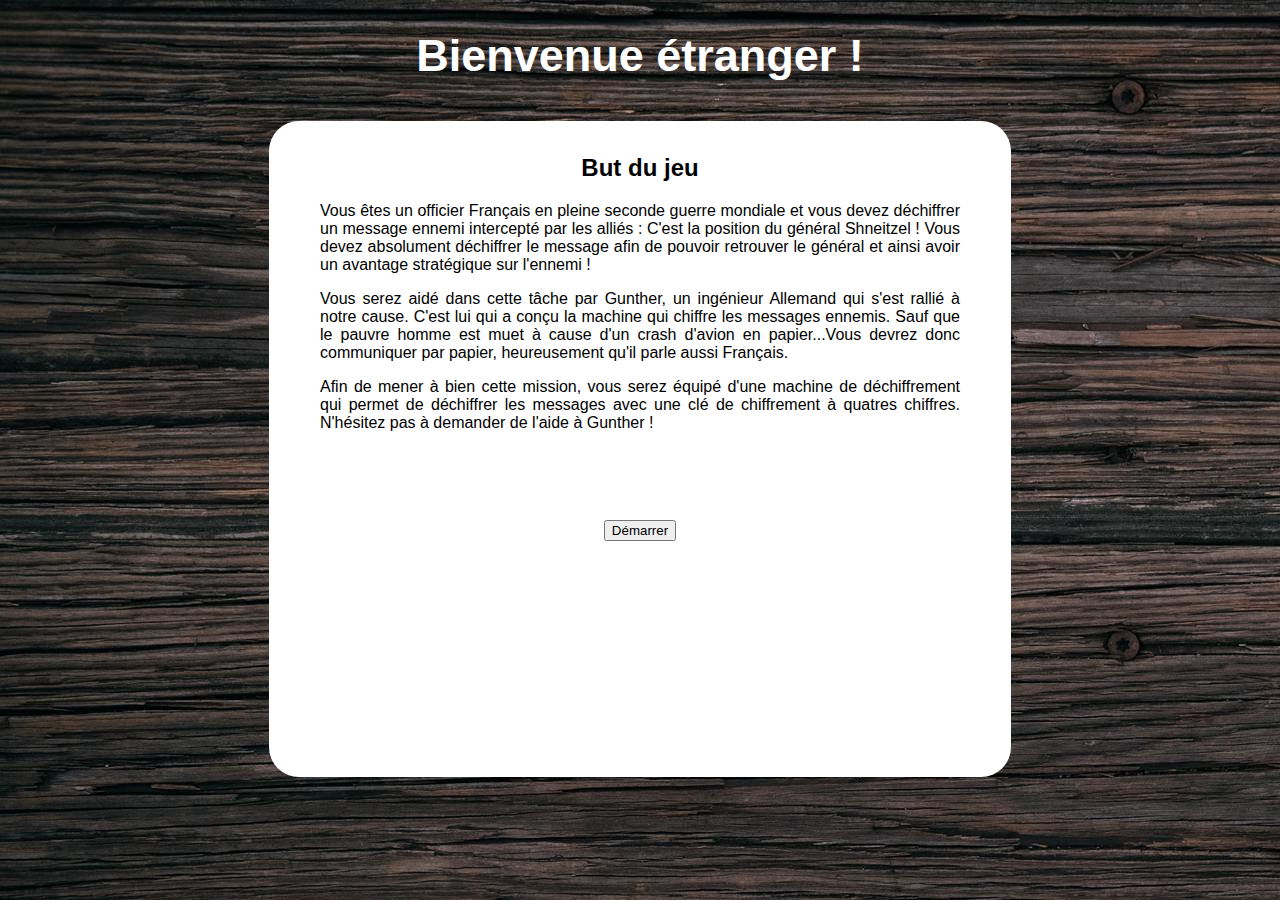
<file: index.html>
<!DOCTYPE html>
<html lang="fr">
<head>
    <title>Introdution</title>
    <meta charset="UTF-8">
    <link rel="icon" href="Médias/icone.ico">
    <link rel="stylesheet" href="CSS/intro.css">   
    <meta name="viewport" content="width=device-width, initial-scale=1.0">  
</head>
<body>
    <h1>Bienvenue étranger !</h1>
    <div id="contenu_page">
        <h2>But du jeu</h2>
        <p>
            Vous êtes un officier Français en pleine seconde guerre mondiale et vous devez déchiffrer un message
            ennemi intercepté par les alliés : C'est la position du général Shneitzel ! Vous devez absolument 
            déchiffrer le message afin de pouvoir retrouver le général et ainsi avoir un avantage stratégique sur l'ennemi !
        </p>
        <p>
            Vous serez aidé dans cette tâche par Gunther, un ingénieur Allemand qui s'est rallié à notre cause. C'est lui 
            qui a conçu la machine qui chiffre les messages ennemis. Sauf que le pauvre homme est muet à cause d'un crash
            d'avion en papier...Vous devrez donc communiquer par papier, heureusement qu'il parle aussi Français. 
        </p>
        <p>
            Afin de mener à bien cette mission, vous serez équipé d'une machine de déchiffrement qui permet de déchiffrer les
            messages avec une clé de chiffrement à quatres chiffres. N'hésitez pas à demander de l'aide à Gunther !
        </p>
        <div id="ConteneurBoutton">
            <button id="bouttonDémarrer">Démarrer</button>
        </div>
    </div>
    <br>
    <script src="./JavaScript/intro.js"></script>
</body>
</html>
</file>
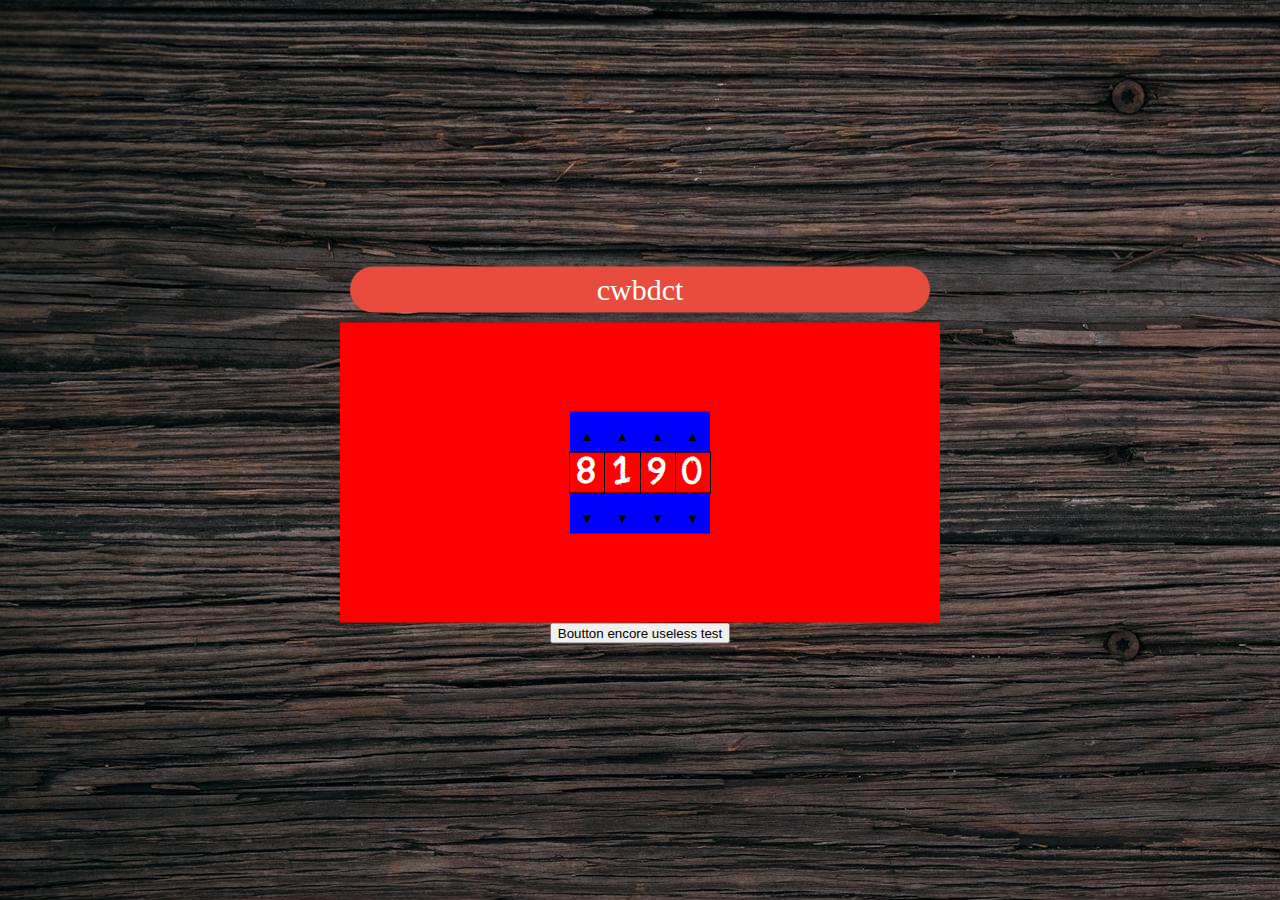
<file: Chiffrement/jeu.html>
<!DOCTYPE html>
<html lang="fr">
<head>
    <meta charset="UTF-8">
    <title>Jeu de déchiffrement</title>
    <link rel="script" href=""> 
    <link rel="icon" href="médias/icone.ico">
    <link rel="stylesheet" href="css/style.css">    
    <meta name="viewport" content="width=device-width, initial-scale=1.0">
</head>
<body">
    <div id="ZoneDeJeu">
        <div id="Banderole">
            <span id="MessageChiffre"></span>
        </div>
        <div id="machine">
            <table>
                <tr>
                    <td class="CaseBouttonMachine">
                        <button class="BouttonMachine">▲</button>
                    </td>
                    <td class="CaseBouttonMachine">
                        <button class="BouttonMachine">▲</button>
                    </td>
                    <td class="CaseBouttonMachine">
                        <button class="BouttonMachine">▲</button>
                    </td>
                    <td class="CaseBouttonMachine">
                        <button class="BouttonMachine">▲</button>
                    </td>
                </tr>
                <tr>
                    <td>8</td>
                    <td>1</td>
                    <td>9</td>
                    <td>0</td>
                </tr>
                <tr>
                    <td class="CaseBouttonMachine">
                        <button class="BouttonMachine">▼</button>
                    </td>
                    <td class="CaseBouttonMachine">
                        <button class="BouttonMachine">▼</button>
                    </td>
                    <td class="CaseBouttonMachine">
                        <button class="BouttonMachine">▼</button>
                    </td>
                    <td class="CaseBouttonMachine">
                        <button class="BouttonMachine">▼</button>
                    </td>
                </tr>
           </table>
        </div>
        <button> Boutton encore useless test</button>                 
    </div>
    <!-- <script type="text/javascript" src="./JS/jquery-3.5.1.min.js"></script> -->
    <script type="text/javascript" src="./JS/script.js"></script>
</body>
</html>
</file>
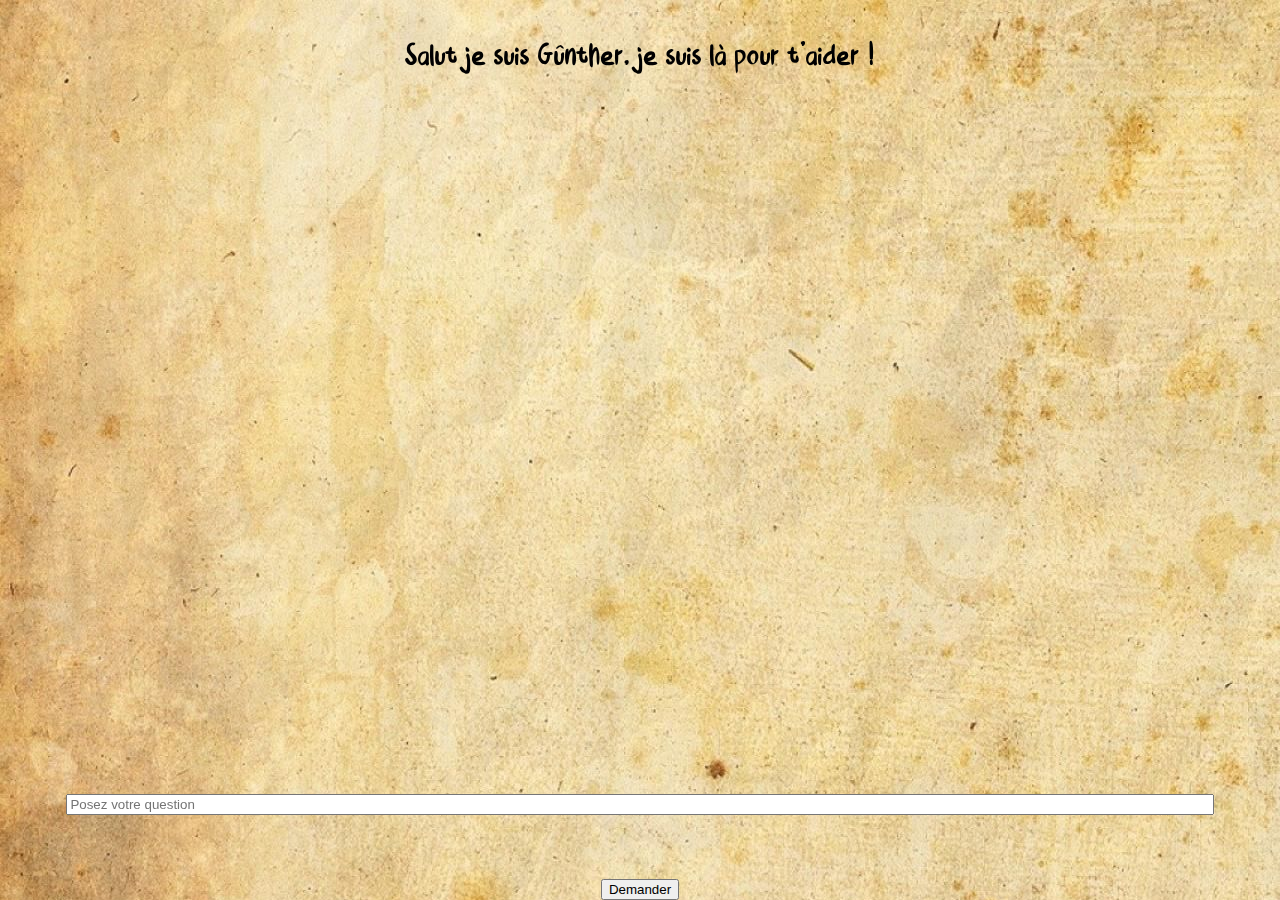
<file: Pages/Aide.html>
<!DOCTYPE html>
<html lang="fr">
<head>
    <title>Aide</title>
    <meta charset="UTF-8">
    <link rel="icon" href="../Médias/ampoule.ico">
    <link rel="stylesheet" href="../CSS/aide.css">   
    <meta name="viewport" content="width=device-width, initial-scale=1.0"> 
</head>
<body>
    <p id="texteGunther">Salut je suis Gûnther, je suis là pour t'aider !</p>
    <footer>
        <input id="saisie" type="text" placeholder="Posez votre question"/>
        <button id="boutton">Demander</button>
    </footer>
    <script type="text/javascript" src="../JavaScript/aide.js"></script>
</body>
</html>
</file>
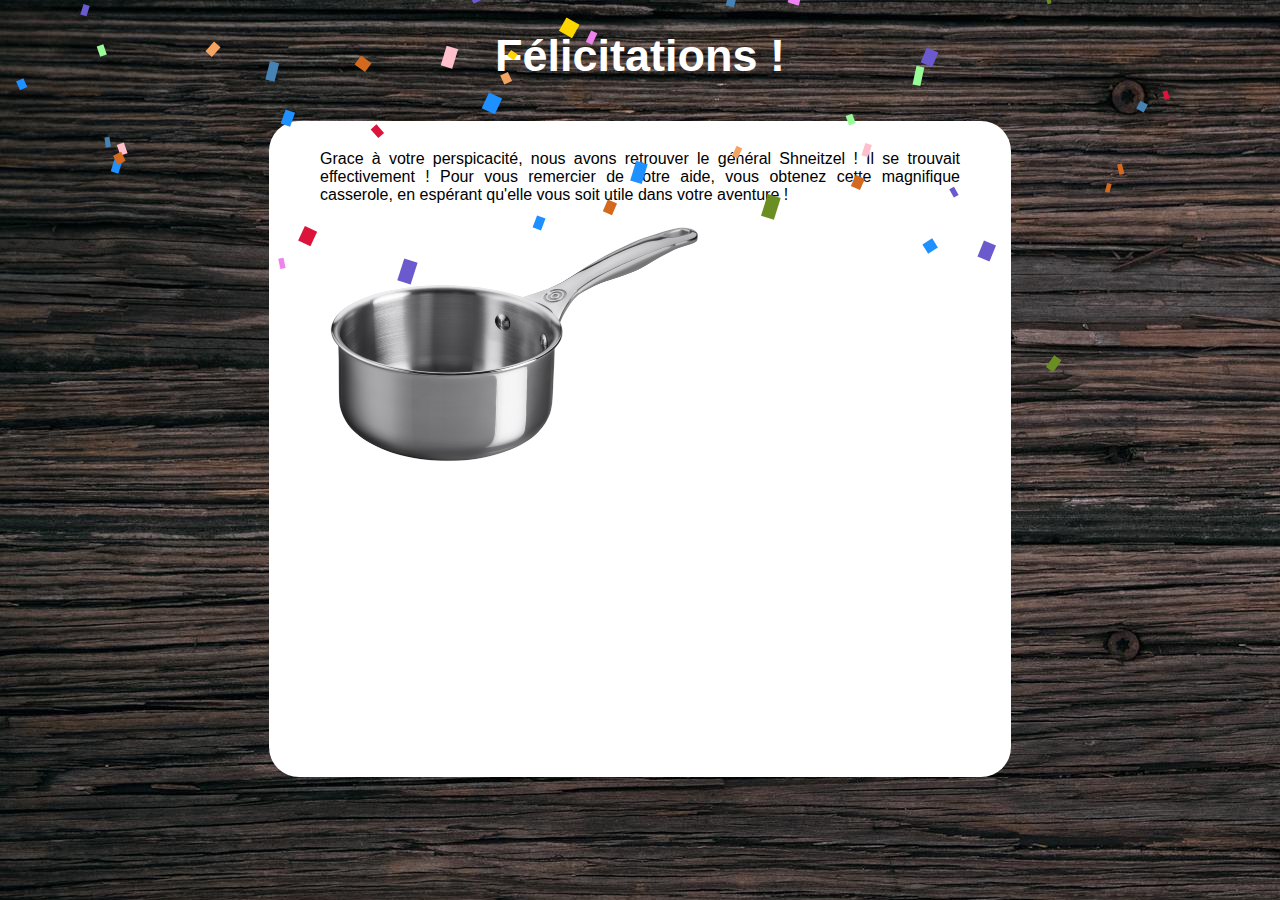
<file: Pages/Bravo.html>
<!DOCTYPE html>
<html lang="fr">
<head>
    <title>Félicitations !</title>
    <meta charset="UTF-8">
    <link rel="icon" href="../Médias/icone.ico">
    <link rel="stylesheet" href="../CSS/bravo.css">   
    <meta name="viewport" content="width=device-width, initial-scale=1.0">  
</head>
<body>
    <h1>Félicitations !</h1>
    <div id="contenu_page">
        <p>
            Grace à votre perspicacité, nous avons retrouver le général Shneitzel ! Il se trouvait
            effectivement <span id="Position"></span> ! Pour vous remercier de votre aide, vous obtenez
            cette magnifique casserole, en espérant qu'elle vous soit utile dans votre aventure !
        </p>
        <img src="../Médias/casserole.webp">
    </div>
    <br>
    <audio id = "MusiqueVictoire">
        <source src="../Médias/MusiqueVictoire.mp3" type="audio/mp3">
    </audio>
    <script src="../JavaScript/jquery-3.2.1.min.js"></script>
    <script src="../JavaScript/jquery.confetti.js"></script>
    <script src="../JavaScript/bravo.js"></script>
</body>
</html>
</file>
<file: CSS/intro.css>
body {
    -webkit-box-sizing: border-box;
       -moz-box-sizing: border-box;
            box-sizing: border-box;
    font-family: Montserrat-Regular;
    background-image: url(../Médias/fond.jpg);
}

p {
    font-family: Arial;
    text-align: justify;
}

h1 {
    text-align: center;
    padding-bottom: 1vh;

    color: white;
    font-family: Helvetica;
    font-size: 5vh;
    
}

h2 {
    text-align: center;
    font-family: Helvetica;
}

button {
    margin-top: 8vh;
}

#ConteneurBoutton {
    margin: 1vh;
    display: -webkit-box;
    display: -webkit-flex;
    display: -moz-box;
    display: -ms-flexbox;
    display: flex; 
    -webkit-box-pack: center; 
    -webkit-justify-content: center; 
       -moz-box-pack: center; 
        -ms-flex-pack: center; 
            justify-content: center;
}


#contenu_page {
    margin: auto;
    width: 50vw;
    height: 70vh;
    max-width: 50vw;
    max-height: 70vh;

    padding: 1vw;
    padding-left: 4vw;
    padding-right: 4vw;

    -webkit-border-radius: 30px;

       -moz-border-radius: 30px;

            border-radius: 30px;
    background-color: white;
    
    
}

@media (max-width: 992px) {
/* Feuille de style qui s'applique qu'aux terminaux avec une largeur maximale de 992px */

    button {
        margin-top: 0;
    }
    #contenu_page {
        width: 75vw;
        max-width: none;
        overflow: scroll;
    }
}
</file>
<file: Chiffrement/css/style.css>
@font-face {
    font-family: KillingFont;
    src: url('../font/KillingFont.otf');
}

body {
    user-select: none;
    background-image: url("../médias/fond.jpg");
}

span {
    color: white;
    font-size: 30px;
    font-family: "Times New Roman";
}

table {
    top: 50%;
    margin: 0 auto;
    align-self: center;
    position: absolute;
    transform: translateY(-50%); 
    
    border-collapse: collapse;
}

td {
    padding: 5px;
    font-size: 30px;
    border: 1px solid black;
}

#ZoneDeJeu {  
    left: 50%;
    top: 50%;
    position: absolute;
    text-align: center;
    transform: translate(-50%, -50%);    
}

#Banderole {
    padding: 1%;
    margin: 10px;
    border-radius: 30px;
    background-color: #e74c3c;
}   

#machine {
    height: 300px;
    width: 600px;
    display: flex;
    text-align: auto;
    margin-left: auto;
    margin-right: auto;
    position: relative;
    justify-content: center;

    color: white;
    background-color: red; 
    font-family: KillingFont;
}

.CaseBouttonMachine {
    border: 0;
    background-color: blue;
}

/* Parent:Condition>Element qui sera affecté (Doit être enfant) */
.CaseBouttonMachine:active> .BouttonMachine {
    color: red;
}

.BouttonMachine {
    border: none;
    outline: none;
    background-color: transparent;
}

.BouttonMachine:active {
    color: red;
}
</file>
<file: CSS/aide.css>
@font-face {
    font-family: ChickenSoup;
    src: url("../Fonts/ChickenSoup.otf") format("otf"),
         url("../Fonts/ChickenSoup.ttf") format("truetype");
}

html, body {	
    margin: 0;   
    padding: 0;
    height: 100%;
}

body {
    width: 100%;
    display: table;
    position: fixed;
    overflow: hidden;
    -webkit-user-select: none;
       -moz-user-select: none;
        -ms-user-select: none;
            user-select: none;
    text-align: center;
    background-image: url("../Médias/vieux_papier.jpg");
}

footer {
    height: 100px;
    display: table-row;
}

p { 
    font-size: 200%;
    margin-left: 5%;
    margin-right: 5%;
    font-family: ChickenSoup;
}

input {
    width: 89%;
    margin: 5%;
}
</file>
<file: CSS/bravo.css>
body {
    -webkit-box-sizing: border-box;
       -moz-box-sizing: border-box;
            box-sizing: border-box;
    font-family: Montserrat-Regular;
    background-image: url(../Médias/fond.jpg);
}

p {
    font-family: Arial;
    text-align: justify;
}

h1 {
    text-align: center;
    padding-bottom: 1vh;

    color: white;
    font-family: Helvetica;
    font-size: 5vh;
    
}

h2 {
    text-align: center;
    font-family: Helvetica;
}

button {
    margin-top: 8vh;
}

img {
    width: 30vw;
}

#ConteneurBoutton {
    margin: 1vh;
    display: -webkit-box;
    display: -webkit-flex;
    display: -moz-box;
    display: -ms-flexbox;
    display: flex; 
    -webkit-box-pack: center; 
    -webkit-justify-content: center; 
       -moz-box-pack: center; 
        -ms-flex-pack: center; 
            justify-content: center;
}


#contenu_page {
    margin: auto;
    width: 50vw;
    height: 70vh;
    max-width: 50vw;
    max-height: 70vh;

    padding: 1vw;
    padding-left: 4vw;
    padding-right: 4vw;

    -webkit-border-radius: 30px;

       -moz-border-radius: 30px;

            border-radius: 30px;
    background-color: white;
    
    
}

@media (max-width: 992px) {
/* Feuille de style qui s'applique qu'aux terminaux avec une largeur maximale de 992px */

    button {
        margin-top: 0;
    }
    #contenu_page {
        width: 75vw;
        max-width: none;
        overflow: scroll;
    }
}
</file>
